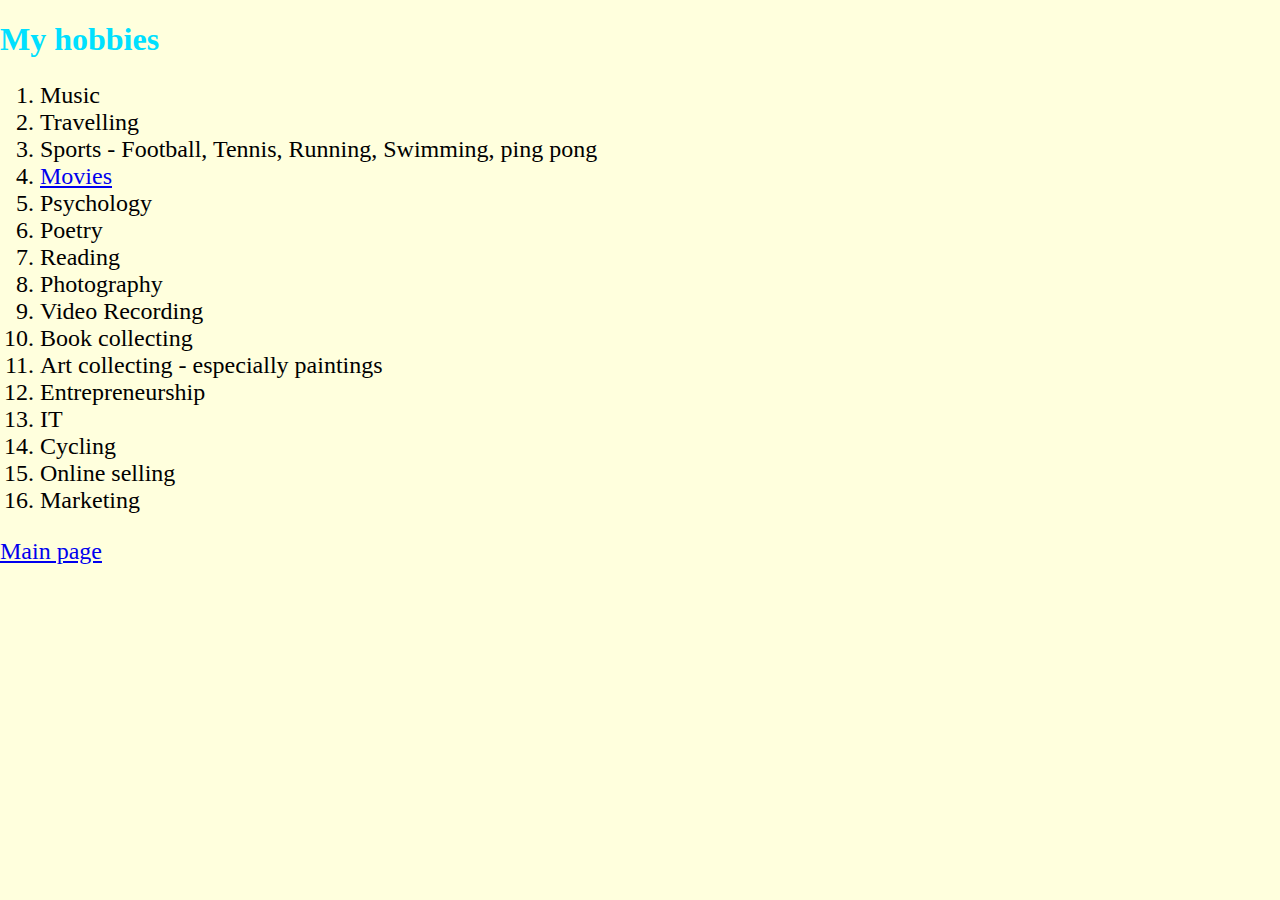
<file: hobbies+CSS.html>
<!DOCTYPE html>
<html lang="en" dir="ltr">
  <head>
    <meta charset="utf-8">
    <title>My Hobbies</title>
<link rel="stylesheet" href="styles.css">

  </head>
  <body>

    <h1>My hobbies</h1>
    <ol style="font-size: 1.5rem">
      <li>Music</li>
      <li>Travelling</li>
      <li>Sports - Football, Tennis, Running, Swimming, ping pong</li>
      <li><a href="https://www.csfd.cz/uzivatel/334782-salamanderg/hodnoceni/">Movies</a><br>
      <li>Psychology</li>
      <li>Poetry</li>
      <li>Reading</li>
      <li>Photography</li>
      <li>Video Recording</li>
      <li>Book collecting</li>
      <li>Art collecting - especially paintings</li>
      <li>Entrepreneurship</li>
      <li>IT</li>
      <li>Cycling</li>
      <li>Online selling</li>
      <li>Marketing</li>
    </ol>
    <a href="file:///C:/Users/Javorina/Desktop/Web%20Development/CSS/index+CSS.html" style="font-size: 1.5rem">Main page</a>
  </body>
</html>
</file>
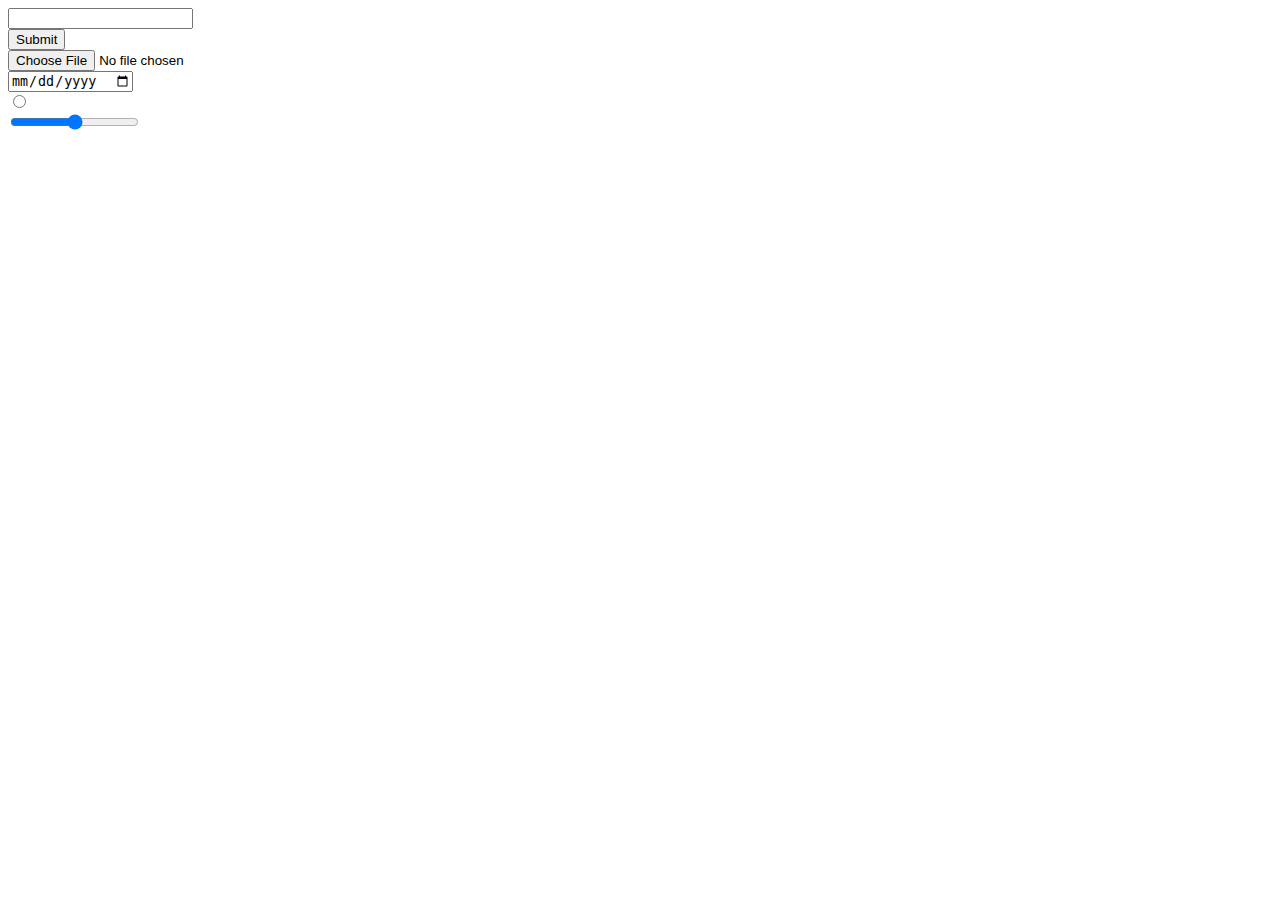
<file: inputs+CSS.html>
<!DOCTYPE html>
<html lang="en" dir="ltr">
  <head>
    <meta charset="utf-8">
    <title></title>
  </head>
  <form>
  <input type="text"><br>
  <input type="submit"><br>
  <input type="file"><br>
  <input type="date"><br>
  <input type="radio"><br>
  <input type="range"><br>
</form>
  <body>

  </body>
</html>
</file>
<file: styles.css>
/*********TAG SELECTORS**********/
body {
  background-color: #ffffdd;
  margin: 0;
  font-family: 'Merriweather', serif;
}

hr {
  border-color: grey;
  border-style: none;
  border-top-style: dotted;
  border-width: 5px;
  width: 5%;
}

h1 {
  color: #00e0ff;
  font-family: 'Dancing Script', cursive;
}

h2 {
  font-family: 'Montserrat', sans-serif;
}

h3 {
  color: #ff7315;
  font-family: 'Montserrat', sans-serif;
}

h4 {
  font-family: 'Montserrat', sans-serif;
}

img:hover {
  background-color: gold;
}

/*************CLASS SELECTORS**************/
.christmass-tree {
  background-color: #ff7315;
}

.dove {
  background-color: #00e0ff;
}

.circular {
  border-radius: 100%;
}

.top {
  background-color: #00e0ff;
  border: solid;
  border-color: gold;
}

.top:hover {
  border: solid;
  border-color: #baf1a1;
}

.course-list {
  text-indent: 285px;
}

.fixed-div {
  position: fixed;
  background-color: #00e0ff;
  top: 502px;
  height: 153px;
  width: 222px;
}

.fixed-div2 {
  position: fixed;
  background-color: #00e0ff;
  top: 502px;
  right: 0px;
  height: 153px;
  width: 222px;
}

.h1-adjustment {
  position: relative;
  left: 25px;
}

.nomargin {
  position: relative;
  margin: 0;
}

.games-section {
  background-color: #00e0ff;
  position: absolute;
  height: 211px;
  width: 773.5px;
  left: 222px;
  margin-top: 2.5px;
}

.games-section-b {
  background-image: url('cool-background.png');
  position: absolute;
  height: 2035px;
  width: 937px;
  left: 222px;
  margin-top: 213px;
}

.games-section2 {
  background-color: #00e0ff;
  position: absolute;
  height: 211px;
  width: 163.5px;
  right: 222px;
  margin-top: 2.5px;
}

.gamesdiv {
  background-color: #00e0ff;
  left: 100px;
  }

.skillstable {
  position: relative;
  left: 333px;
  }


  .mountain {
    position: absolute;
    left: 175px;
    bottom: 0px;
  }

  .cloud1 {
    position: absolute;
    left: 400px;
    top: 1600px;
  }

  .cloud2 {
    position: absolute;
    right: 200px;
    top: 150px;
  }

  .cloud3 {
    position: absolute;
    left: 400px;
    top: 320px;
  }

  .cloud4 {
    position: relative;
    left: 90px;
    bottom: 0px;
  }

  .cloud5 {
    position: absolute;
    left: 30px;
    top: 1300px;
  }

  .cloud6 {
    position: absolute;
    right: 90px;
    top: 1000px;
  }

  .cloud7 {
    position: absolute;
    right: 190px;
    bottom: 600px;
  }

  .cloud8 {
    position: absolute;
    left: 200px;
    top: 1500px;
  }

  .cloud9 {
    position: absolute;
    left: 400px;
    top: 700px;
  }

  .cloud10 {
    position: absolute;
    left: 90px;
    top: 600px;
  }

  .higher {
    position: absolute;
    top: 238px;
    left: 640px;
  }

  .higher2 {
    display: inline-block;
    position: relative;
    bottom: 40.33px;
    left: 25px;
  }

.relative {
  position: relative;
}


/**

.top2 {
  background-color: #00e0ff;
  border-color: gold;
}

**/
/**************ID SELECTORS***************/
#heading {
  font-size: 50px;
}

/*****text decoration - underline
text-decoration: underline;
*****/
</file>
